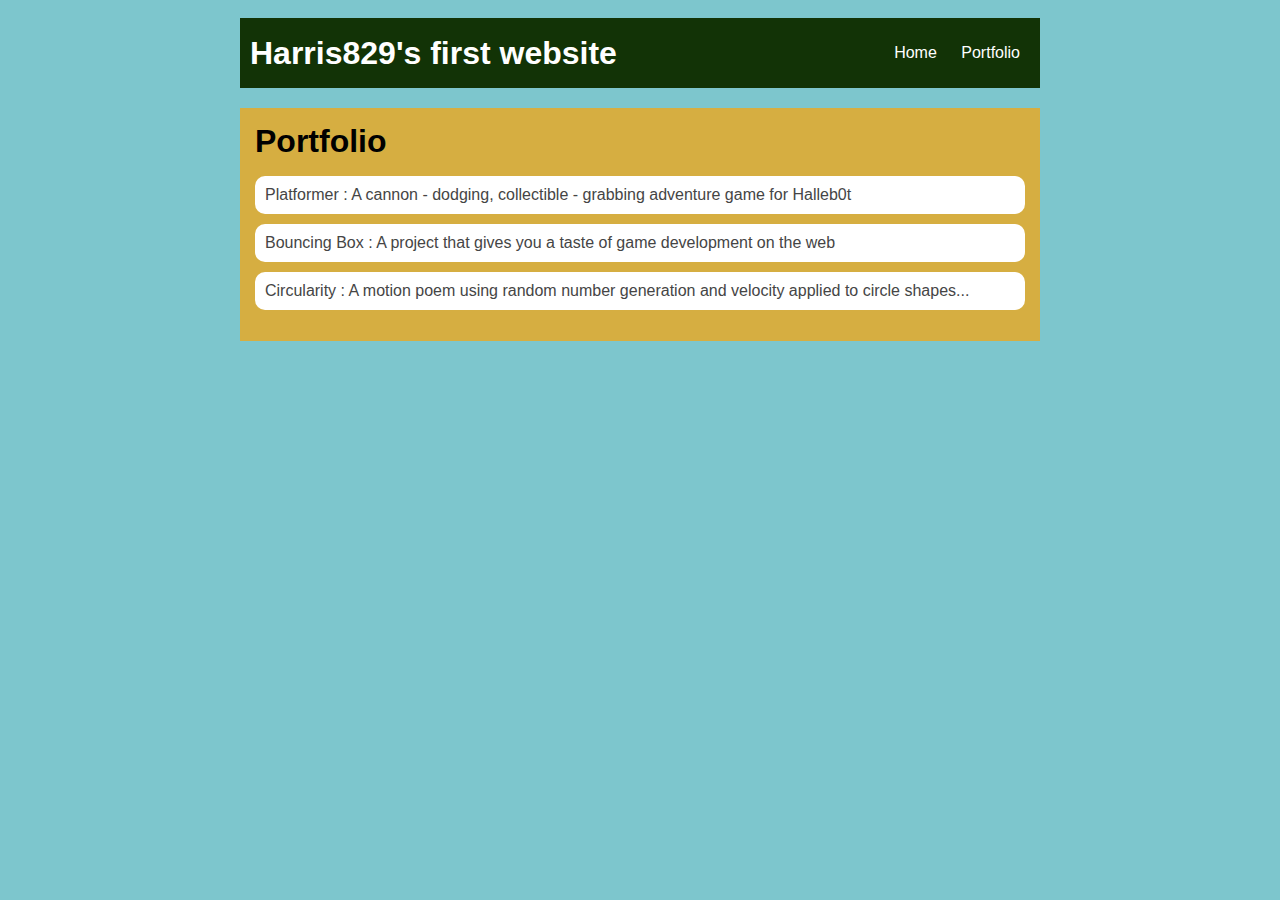
<file: portfolio.html>
<!DOCTYPE HTML>
<html>
    <head>
        
        <title>My first website</title>
        <link rel="stylesheet" href="style.css">
    </head>

    <body>
      <div id="all-contents">
        <nav>
            <h1>Harris829's first website</h1>
            <ul id="nav-ul">
               <li class="nav-li">
               <a class="nav-a" href="index.html">Home</a>
             </li>
             <li class="nav-li">
               <a class="nav-a" href="portfolio.html">Portfolio</a>
             </li>
         </ul>
        
     </nav>
     <main>
        <div class="content">
            <h1>Portfolio</h1>
            <ul id="portfolio">    <li><a href="projects/platformer/">Platformer : A cannon - dodging, collectible - grabbing adventure game for Halleb0t</a></li>
                <li><a href="projects/bouncing-box/">Bouncing Box : A project that gives you a taste of game development on the web </a></li>
                <li><a href="projects/circularity/">Circularity : A motion poem using random number generation and velocity applied to circle shapes...</a></li>

            </ul>
      </div>
    </body>
</html>
</file>
<file: style.css>
body {
    background: rgb(125, 198, 205);
    color: rgb(194, 124, 37);
    padding: 10px;
    font-family: arial;
}
#all-contents {
  max-width: 800px;
    margin: auto;
}

/* navigation menu */
nav {
    background: rgb(18, 51, 6);
   margin: 0 auto;
    display: flex;
    padding: 10px;
    margin-bottom: 20px;
}
h1 {
    display: flex;
    align-items: center;
    color: white;
    flex: 1;
    margin: 0;
}
#nav-ul {
    list-style-image: none;
}
.nav-li {
    display: inline-block;
    padding: 0 10px;
}
a {
    text-decoration: none;
    color: #fff;
}

/* main container area beneath menu */
main {
    background: rgb(214, 174, 65);
    display: flex;
}
.sidebar {
    margin-right: 25px;
    padding: 10px;
}
.sidebar-img {
    width: 200px;
}
.content {
    flex: 1;
    padding: 15px;
}

/* portfolio styles */
#interests {
    border: 4px silver ridge;
    padding: 8px;
}
h2, h3 {
    margin: 0px;
}
         /* portfolio styles */
         .content h1 {
            color: black;
        }

        #portfolio {
            list-style-type: none;
            padding-left: 0;
        }

        #portfolio li {
            background: #fff;
            padding: 10px;
            border-radius: 10px;
            margin-bottom: 10px;
        }

        #portfolio li:hover {
            background: #eee;
        }

        #portfolio a {
            text-decoration: none;
            color: #454545;
        }
         /* responsive web design */
         @media screen and (min-width: 120px) and (max-width: 1080px) {
            main {
              height: 100ch;
              zoom: 1.5;
              display: grid;
            }

            h1 {
              font-size: 44px;
            }

            h2 {
              font-size: 42px;
            }

            h3 {
              font-size: 36px;
            }

            #all-contents {
              height: 100ch;
              margin: none;
            }

            a {
              font-size: 42px;
            }

            .sidebar {
              margin-right: 0px;
              justify-content: center;
              align-items: center;
            }

            .sidebar-img {
              width: 100%;
            }

            p,
            li {
              font-size: 24px;
            }

            .content {
              align-content: center;
              justify-content: center;
            }
        }
</file>
